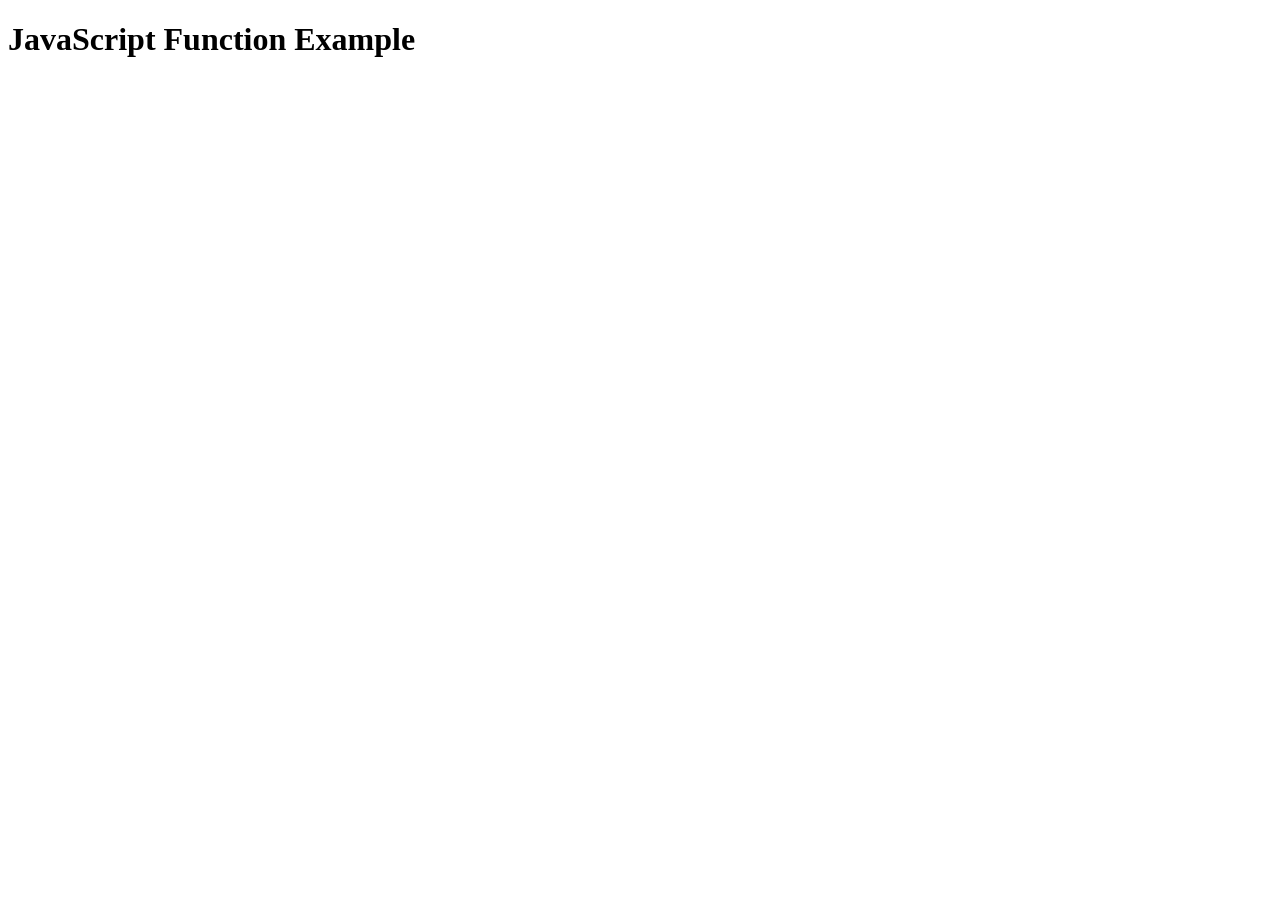
<file: pratices/js_function/index.html>
<!DOCTYPE html>
<html lang="en">

<head>
    <meta charset="UTF-8">
    <meta name="viewport" content="width=device-width, initial-scale=1.0">
    <title>Document</title>
</head>

<body>
    <h1>JavaScript Function Example</h1>
    <script src="script.js"></script>
</body>

</html>
</file>
